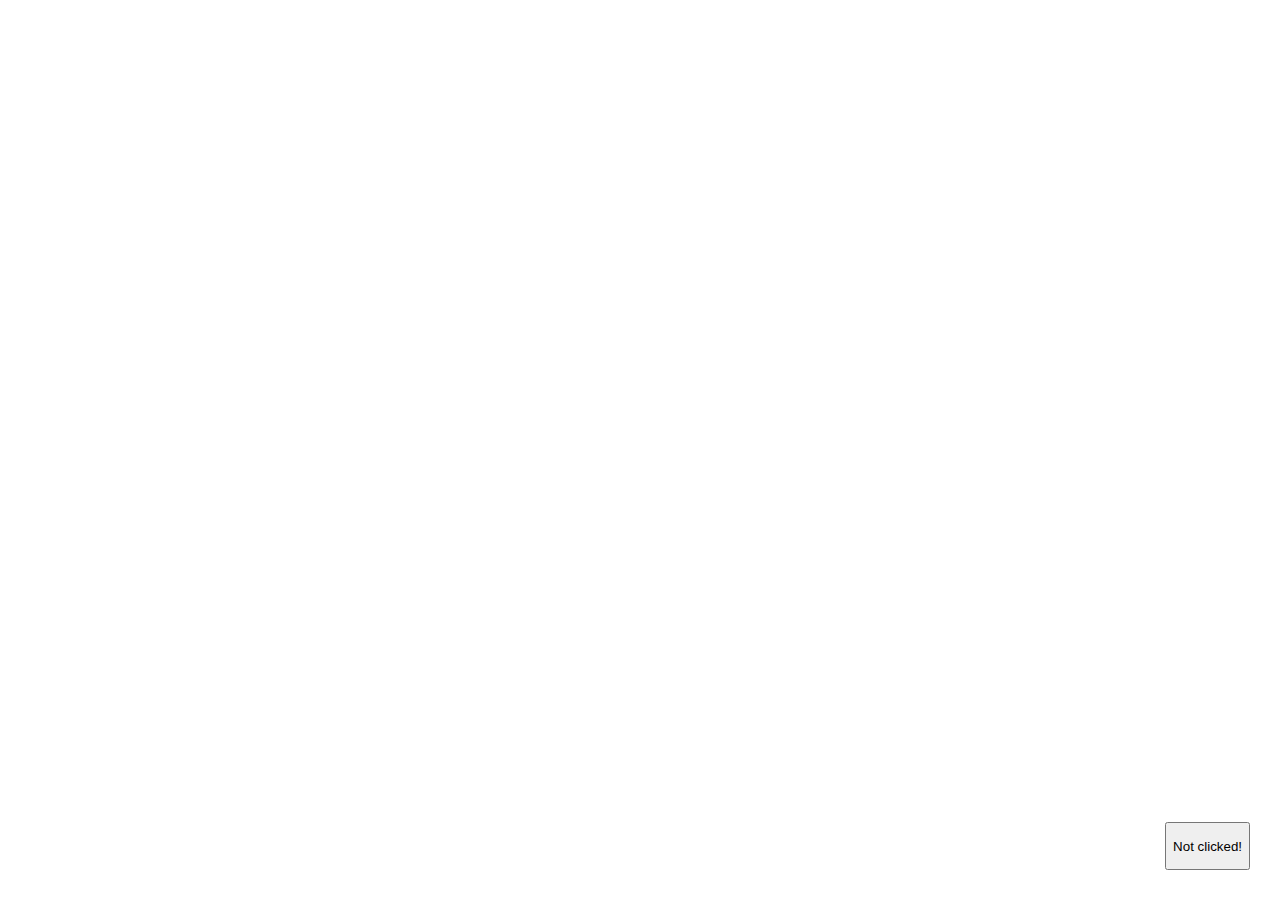
<file: index.html>
<!DOCTYPE html>
<html lang="en">
<head>
    <meta charset="UTF-8">
    <meta name="viewport" content="width=device-width, initial-scale=1.0">
    <link rel="stylesheet" href="chat.css">
    <title>Document</title>
</head>
<body>
    <div class="chatbox">
        <div class="chatbox__support">
            <div class="chatbox__header">
                Chat support!
            </div>
            <div class="chatbox__messages">
                <div class="messages__item messages__item--visitor">
                    Hi!
                </div>
                <div class="messages__item messages__item--operator">
                    What is it?
                </div>
                .<div class="messages__item messages__item--typing">
                    <span class="messages__dot"></span>
                    <span class="messages__dot"></span>
                    <span class="messages__dot"></span>
                </div>
            </div>
            <div class="chatbox__footer">
                <input type="text" placeholder="Write a message">
            </div>
        </div>
        <div class="chatbox__button">
            <button>Dummy Text</button>
        </div>
    </div>
    
    <script src="./Chat.js"></script>
    <script src="./app.js"></script>
</body>
</html>
</file>
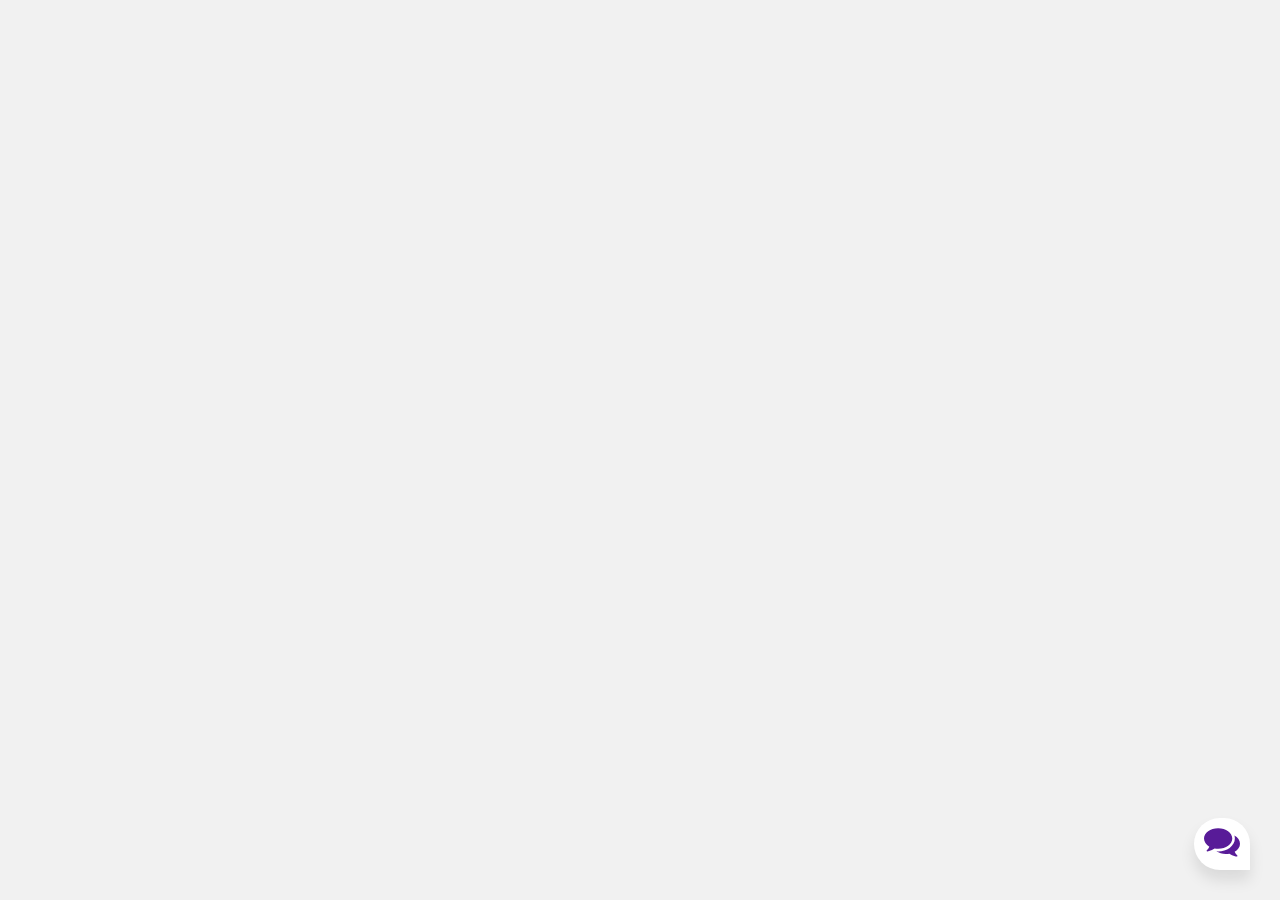
<file: example/index.html>
<!DOCTYPE html>
<html lang="en">
<head>
    <meta charset="UTF-8">
    <meta name="viewport" content="width=device-width, initial-scale=1.0">
    <link href="https://fonts.googleapis.com/css2?family=Nunito:ital,wght@0,300;0,400;0,600;1,300&display=swap" rel="stylesheet">
    <link rel="stylesheet" href="./assets/css/chat.css">
    <link rel="stylesheet" href="style.css">
    <link rel="stylesheet" href="./assets/css/typing.css">
    <title>Chatbox</title>
</head>
<body>
    <div class="container">
        <div class="chatbox">
            <div class="chatbox__support">
                <div class="chatbox__header">
                    <div class="chatbox__image--header">
                        <img src="./images/image.png" alt="image">
                    </div>
                    <div class="chatbox__content--header">
                        <h4 class="chatbox__heading--header">Chat support</h4>
                        <p class="chatbox__description--header">There are many variations of passages of Lorem Ipsum available</p>
                    </div>
                </div>
                <div class="chatbox__messages">
                    <div>
                        <div class="messages__item messages__item--visitor">
                            Can you let me talk to the support?
                        </div>
                        <div class="messages__item messages__item--operator">
                            Sure!
                        </div>
                        <div class="messages__item messages__item--visitor">
                            Need your help, I need a developer in my site.
                        </div>
                        <div class="messages__item messages__item--operator">
                            Hi... What is it? I'm a front-end developer, yay!
                        </div>
                        <div class="messages__item messages__item--typing">
                            <span class="messages__dot"></span>
                            <span class="messages__dot"></span>
                            <span class="messages__dot"></span>
                        </div>
                    </div>
                </div>
                <div class="chatbox__footer">
                    <img src="./images/icons/emojis.svg" alt="">
                    <img src="./images/icons/microphone.svg" alt="">
                    <input type="text" placeholder="Write a message...">
                    <p class="chatbox__send--footer">Send</p>
                    <img src="./images/icons/attachment.svg" alt="">
                </div>
            </div>
            <div class="chatbox__button">
                <button>button</button>
            </div>
        </div>
    </div>
    <script src="./assets/js/Chat.js"></script>
    <script src="./app.js"></script>
</body>
</html>
</file>
<file: chat.css>
/* CHATBOX
=============== */
.chatbox {
    position: absolute;
    bottom: 30px;
    right: 30px;
}

/* CONTENT IS CLOSE */
.chatbox__support {
    display: flex;
    flex-direction: column;
    background: #eee;
    width: 300px;
    height: 350px;
    z-index: -123456;
    opacity: 0;
    transition: all .5s ease-in-out;
}

/* CONTENT ISOPEN */
.chatbox--active {
    transform: translateY(-40px);
    z-index: 123456;
    opacity: 1;
    
}

/* BUTTON */
.chatbox__button {
    text-align: right;
}


/* HEADER */
.chatbox__header {
    position: sticky;
    top: 0;
    background: orange;
}

/* MESSAGES */
.chatbox__messages {
    margin-top: auto;
    display: flex;
    flex-direction: column;
    overflow-y: scroll;
}

.messages__item {
    background: orange;
    max-width: 60.6%;
    width: fit-content;
}

.messages__item--operator {
    margin-left: auto;
}

.messages__item--visitor {
    margin-right: auto;
}

/* FOOTER */
.chatbox__footer {
    position: sticky;
    bottom: 0;
}
</file>
<file: example/assets/css/chat.css>
/* CHATBOX
=============== */
.chatbox {
    position: absolute;
    bottom: 30px;
    right: 30px;
}

/* CONTENT IS CLOSE */
.chatbox__support {
    display: flex;
    flex-direction: column;
    background: #eee;
    width: 300px;
    height: 350px;
    z-index: -123456;
    opacity: 0;
    transition: all .5s ease-in-out;
}

/* CONTENT ISOPEN */
.chatbox--active {
    transform: translateY(-40px);
    z-index: 123456;
    opacity: 1;
    
}

/* BUTTON */
.chatbox__button {
    text-align: right;
}


/* HEADER */
.chatbox__header {
    position: sticky;
    top: 0;
    background: orange;
}

/* MESSAGES */
.chatbox__messages {
    margin-top: auto;
    display: flex;
    flex-direction: column;
    overflow-y: scroll;
    flex-direction: column-reverse;
}

.messages__item {
    background: orange;
    max-width: 60.6%;
    width: fit-content;
}

.messages__item--operator {
    margin-left: auto;
}

.messages__item--visitor {
    margin-right: auto;
}

/* FOOTER */
.chatbox__footer {
    position: sticky;
    bottom: 0;
}
</file>
<file: example/style.css>
* {
    box-sizing: border-box;
    margin: 0;
    padding: 0;
}

*, html {
    --primaryGradient: linear-gradient(93.12deg, #581B98 0.52%, #9C1DE7 100%);
    --secondaryGradient: linear-gradient(268.91deg, #581B98 -2.14%, #9C1DE7 99.69%);
    --primaryBoxShadow: 0px 10px 15px rgba(0, 0, 0, 0.1);
    --secondaryBoxShadow: 0px -10px 15px rgba(0, 0, 0, 0.1);
    --light: 300;
    --regular: 400;
    --semiBold: 600;
    --extraLight: 300;
    --italic: 300;
    --primary: #581B98;
}

/* 300;0,400;0,600;1,300 */

body {
    font-family: 'Nunito', sans-serif;
    font-weight: 400;
    font-size: 100%;
    background: #F1F1F1;
}

.chatbox__support {
    background: #f9f9f9;
    height: 450px;
    width: 350px;
    box-shadow: 0px 0px 15px rgba(0, 0, 0, 0.1);
    border-top-left-radius: 20px;
    border-top-right-radius: 20px;
}

/* HEADER */
.chatbox__header {
    background: var(--primaryGradient);
    display: flex;
    flex-direction: row;
    align-items: center;
    justify-content: center;
    padding: 15px 20px;
    border-top-left-radius: 20px;
    border-top-right-radius: 20px;
    box-shadow: var(--primaryBoxShadow);
}

.chatbox__image--header {
    margin-right: 10px;
}

.chatbox__heading--header {
    font-size: 1.2rem;
    color: white;
}

.chatbox__description--header {
    font-size: .9rem;
    color: white;
}

/* Messages */
.chatbox__messages {
    padding: 0 20px;
}

.messages__item {
    margin-top: 10px;
    background: #E0E0E0; 
    padding: 8px 12px;
    max-width: 70%;
}

.messages__item--visitor,
.messages__item--typing {
    border-top-left-radius: 20px;
    border-top-right-radius: 20px;
    border-bottom-right-radius: 20px;
}

.messages__item--operator {
    border-top-left-radius: 20px;
    border-top-right-radius: 20px;
    border-bottom-left-radius: 20px;
    background: var(--primary);
    color: white;
}

/* FOOTER */
.chatbox__footer {
    display: flex;
    flex-direction: row;
    align-items: center;
    justify-content: space-between;
    padding: 20px 20px;
    background: var(--secondaryGradient);
    box-shadow: var(--secondaryBoxShadow);
    border-bottom-right-radius: 10px;
    border-bottom-left-radius: 10px;
    margin-top: 20px;
}

.chatbox__footer input {
    border: none;
    padding: 10px 10px;
    border-radius: 30px;
    text-align: center;
}

.chatbox__send--footer {
    color: white;
}

.chatbox__button button,
.chatbox__button button:focus,
.chatbox__button button:visited {
    padding: 10px;
    background: white;
    border: none;
    outline: none;
    border-top-left-radius: 50px;
    border-top-right-radius: 50px;
    border-bottom-left-radius: 50px;
    box-shadow: 0px 10px 15px rgba(0, 0, 0, 0.1);
    cursor: pointer;
}
</file>
<file: example/assets/css/typing.css>
.messages__item--typing {
    will-change: transform;
    width: auto;
    border-top-right-radius: 20px;
    border-top-left-radius: 20px;
    border-bottom-right-radius: 20px;
    padding: 15px 20px;
    display: table;
    margin-right: auto;
    position: relative;
    animation: 2s bulge infinite ease-out;
}

.messages__item--typing::before,
.messages__item--typing::after {
      content: '';
      position: absolute;
      bottom: -2px;
      left: -2px;
      height: 10px;
      width: 10px;
      border-radius: 50%;
}
.messages__item--typing::after {
      height: 10px;
      width: 10px;
      left: -10px;
      bottom: -10px;
}
span.messages__dot {
    height: 8px;
    width: 8px;
    float: left;
    margin: 0 1px;
    background-color: #9E9EA1;
    display: block;
    border-radius: 50%;
    opacity: 0.4;
    animation: 1s blink infinite;
}
  
@keyframes blink {
    50% {
        opacity: 1;
    }
}
  
@keyframes bulge {
    50% {
        transform: scale(1.05);
    }
}
</file>
